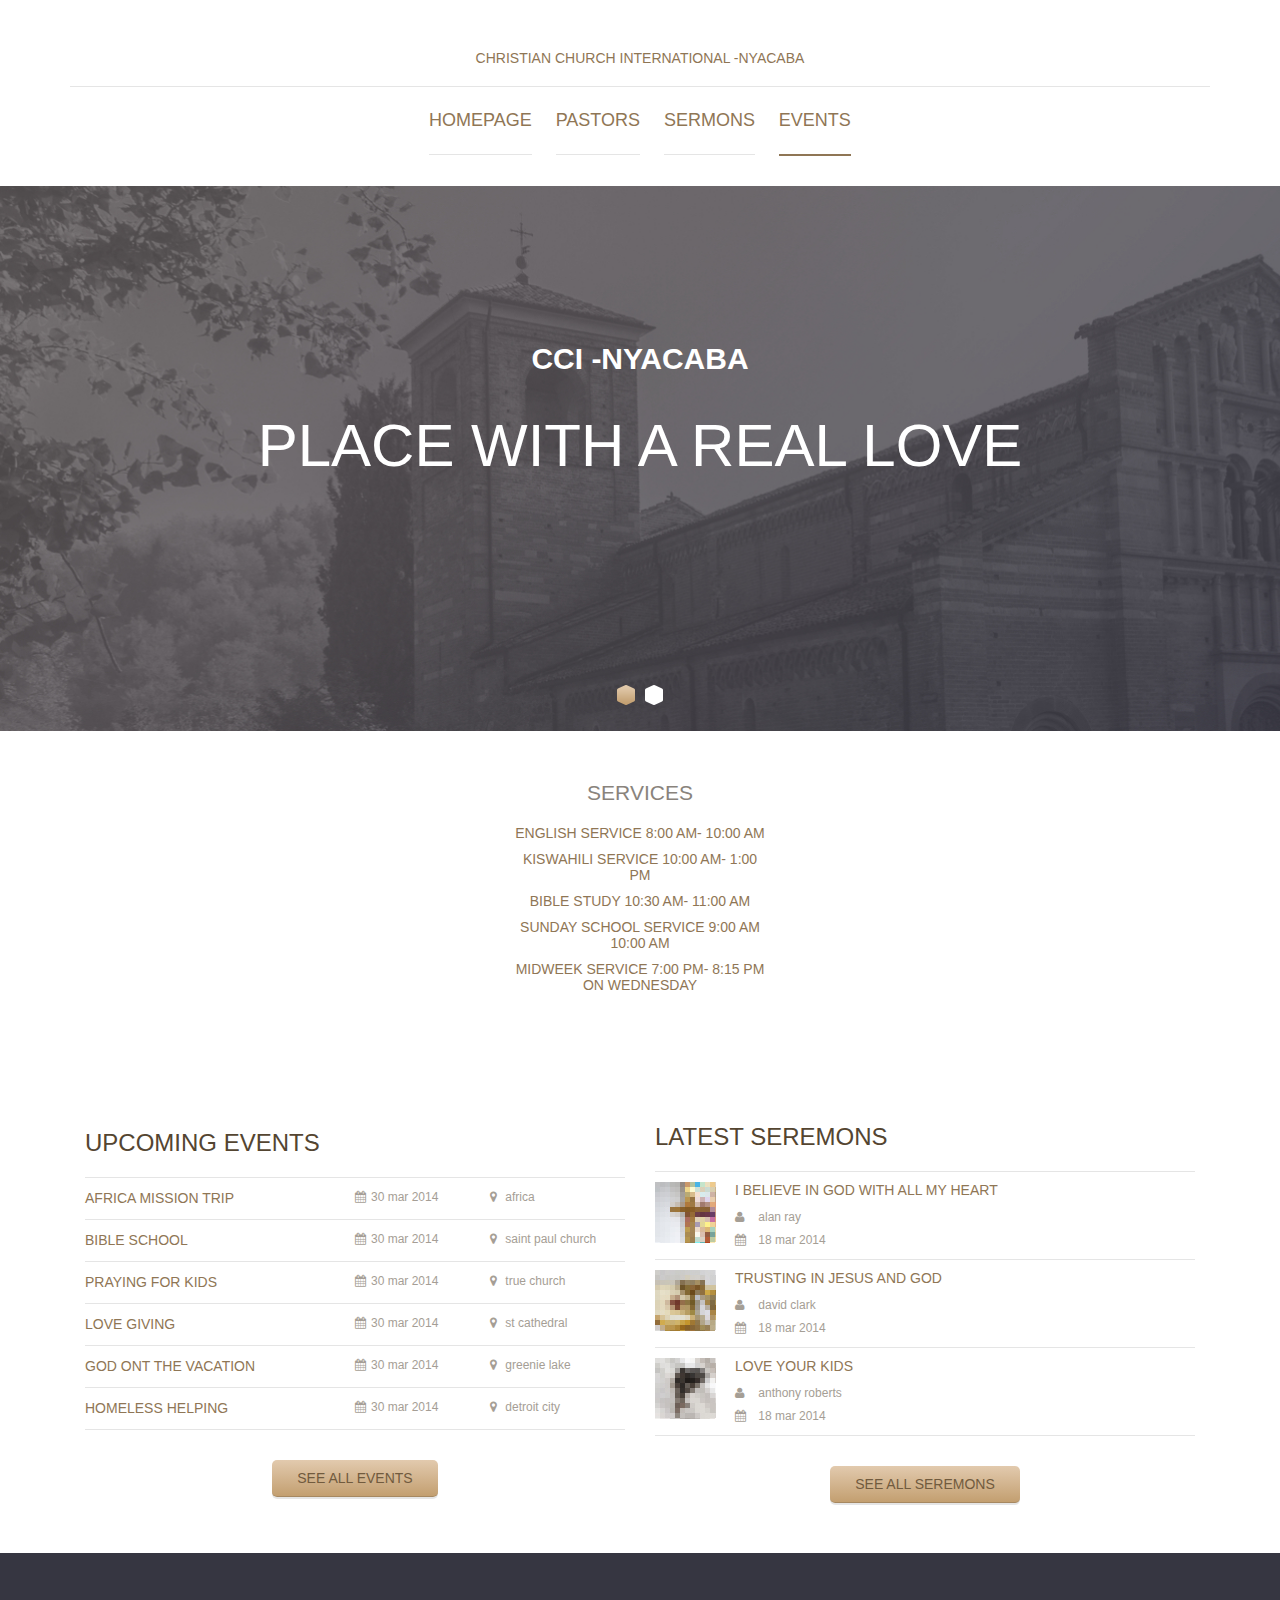
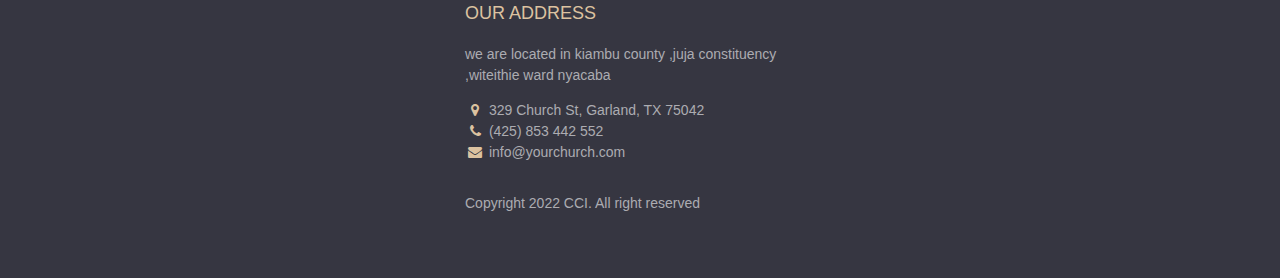
<file: index.html>
<!DOCTYPE html>
<html lang="en">
	<head>
		<meta charset="UTF-8">
		<meta http-equiv="X-UA-Compatible" content="IE=edge">
		<meta name="viewport" content="width=device-width, initial-scale=1.0,maximum-scale=1">
		
		<title>CHRISTIAN CHURCH INTERNATIONAL</title>

		<!-- Loading third party fonts -->
		<link href="fonts/novecento-font/novecento-font.css" rel="stylesheet" type="text/css">
		<link href="fonts/font-awesome.min.css" rel="stylesheet" type="text/css">

		<!-- Loading main css file -->
		<link rel="stylesheet" href="style.css">
		
		<!--[if lt IE 9]>
		<script src="js/ie-support/html5.js"></script>
		<script src="js/ie-support/respond.js"></script>
		<![endif]-->

	</head>


	<body>
		<div class="site-content">
			<header class="site-header">
				<div class="container">
					<a href="#" class="branding">
						
						<h1 class="site-title">CHRISTIAN CHURCH INTERNATIONAL -NYACABA</h1>
					</a>

					<div class="main-navigation">
						<button class="menu-toggle"><i class="fa fa-bars"></i> Menu</button>
						<ul class="menu">
							<li class="menu-item"><a href="index.html">Homepage </a></li>
							<li class="menu-item"><a href="#">Pastors</a></li>
							<li class="menu-item"><a href="seremons.html">Sermons </a></li>
							<li class="menu-item current-menu-item"><a href="events.html">Events </a></li>
							
							
						</ul>
					</div>

					<div class="mobile-navigation"></div>
				</div>
			</header> <!-- .site-header -->

			<div class="hero">
				<div class="slides">
					<li data-bg-image="images/slide-1.jpg">
						<div class="container">
							<div class="slide-content">
								<small class="slide-subtitle">CCI -NYACABA</small>
								<h2 class="slide-title">Place with a real love</h2>

								
							</div>
						</div>
					</li>

					<li data-bg-image="images/slide-1.jpg">
						<div class="container">
							<div class="slide-content">
								<small class="slide-subtitle">CCI -NYACABA</small>
								<h2 class="slide-title">Place with a real love</h2>

							</div>
						</div>
					</li>
				</div>
			</div>

			<main class="main-content">
				<div class="fullwidth-block">
					<div class="container">
						

						<div class="row">
							<div class="col-md-3 col-sm-6">
								<div class="news">
									<H2>Services</H2>
									<h3 class="news-title"><a href="#">English service 8:00 am- 10:00 am</a></h3>
									<h3 class="news-title"><a href="#">Kiswahili service 10:00 am- 1:00 pm</a></h3>
									<h3 class="news-title"><a href="#">Bible study 10:30 am- 11:00 am</a></h3>
									<h3 class="news-title"><a href="#">Sunday school service 9:00 am 10:00 am</a></h3>
									<h3 class="news-title"><a href="#">Midweek service 7:00 pm- 8:15 pm on wednesday</a></h3>
								</div>
							</div>
							
							
							
						</div> <!-- .row -->
					</div> <!-- .container -->
				</div> <!-- section -->

				<div class="fullwidth-block">
					<div class="container">
						<div class="row">
							<div class="col-md-6">
								<h2 class="section-title">Upcoming events</h2>
								<ul class="event-list">
									<li>
										<a href="#">
											<h3 class="event-title">africa mission trip</h3>
											<span class="event-meta">
												<span><i class="fa fa-calendar"></i>30 mar 2014</span>
												<span><i class="fa fa-map-marker"></i> Africa</span>

											</span>
										</a>
									</li>
									<li>
										<a href="#">
											<h3 class="event-title">Bible school</h3>
											<span class="event-meta">
												<span><i class="fa fa-calendar"></i>30 mar 2014</span>
												<span><i class="fa fa-map-marker"></i> Saint paul church</span>

											</span>
										</a>
									</li>
									<li>
										<a href="#">
											<h3 class="event-title">praying for kids</h3>
											<span class="event-meta">
												<span><i class="fa fa-calendar"></i>30 mar 2014</span>
												<span><i class="fa fa-map-marker"></i> true church</span>

											</span>
										</a>
									</li>
									<li>
										<a href="#">
											<h3 class="event-title">love giving</h3>
											<span class="event-meta">
												<span><i class="fa fa-calendar"></i>30 mar 2014</span>
												<span><i class="fa fa-map-marker"></i> St cathedral</span>

											</span>
										</a>
									</li>
									<li>
										<a href="#">
											<h3 class="event-title">god ont the vacation</h3>
											<span class="event-meta">
												<span><i class="fa fa-calendar"></i>30 mar 2014</span>
												<span><i class="fa fa-map-marker"></i> greenie lake</span>

											</span>
										</a>
									</li>
									<li>
										<a href="#">
											<h3 class="event-title">homeless helping</h3>
											<span class="event-meta">
												<span><i class="fa fa-calendar"></i>30 mar 2014</span>
												<span><i class="fa fa-map-marker"></i> Detroit city</span>

											</span>
										</a>
									</li>
								</ul>

								<div class="text-center">
									<a href="#" class="button">See all events</a>
								</div>
							</div>
							<div class="col-md-6">
								<h2 class="section-title">Latest seremons</h2>
								<ul class="seremon-list">
									<li>
										<img src="images/small-thumb-1.jpg" alt="">
										<div class="seremon-detail">
											<h3 class="seremon-title"><a href="#">I believe in god with all my heart</a></h3>
											<div class="seremon-meta">
												<div class="pastor"><i class="fa fa-user"></i> Alan Ray</div>
												<div class="date"><i class="fa fa-calendar"></i> 18 mar 2014</div>
											</div>
										</div>
									</li>
									<li>
										<img src="images/small-thumb-2.jpg" alt="">
										<div class="seremon-detail">
											<h3 class="seremon-title"><a href="#">Trusting in jesus and god</a></h3>
											<div class="seremon-meta">
												<div class="pastor"><i class="fa fa-user"></i> David Clark</div>
												<div class="date"><i class="fa fa-calendar"></i> 18 mar 2014</div>
											</div>
										</div>
									</li>
									<li>
										<img src="images/small-thumb-3.jpg" alt="">
										<div class="seremon-detail">
											<h3 class="seremon-title"><a href="#">Love your kids</a></h3>
											<div class="seremon-meta">
												<div class="pastor"><i class="fa fa-user"></i> anthony roberts</div>
												<div class="date"><i class="fa fa-calendar"></i> 18 mar 2014</div>
											</div>
										</div>
									</li>
								</ul>

								<div class="text-center">
									<a href="#" class="button">See all seremons</a>
								</div>
							</div>
						</div> <!-- .row -->
					</div> <!-- .container -->
				</div> <!-- section -->
			</main> <!-- .main-content -->

			<footer class="site-footer">
				<div class="container">
					<div class="row">
						<div class="col-md-4">
							<div class="widget">
								<h3 class="widget-title">Our address</h3>
								<p>we are located in kiambu county ,juja constituency ,witeithie ward nyacaba </p>
								<ul class="address">
									<li><i class="fa fa-map-marker"></i> 329 Church St, Garland, TX 75042</li>
									<li><i class="fa fa-phone"></i> (425) 853 442 552</li>
									<li><i class="fa fa-envelope"></i> info@yourchurch.com</li>
								</ul>
								
							</div>
							<p class="colophon">Copyright 2022  CCI. All right reserved</p>
						</div>
						
						

					
				</div><!-- .container -->
				
			</footer> <!-- .site-footer -->
		</div>
		

		<script src="js/jquery-1.11.1.min.js"></script>
		<script src="js/plugins.js"></script>
		<script src="js/app.js"></script>
		
	</body>

</html>
</file>
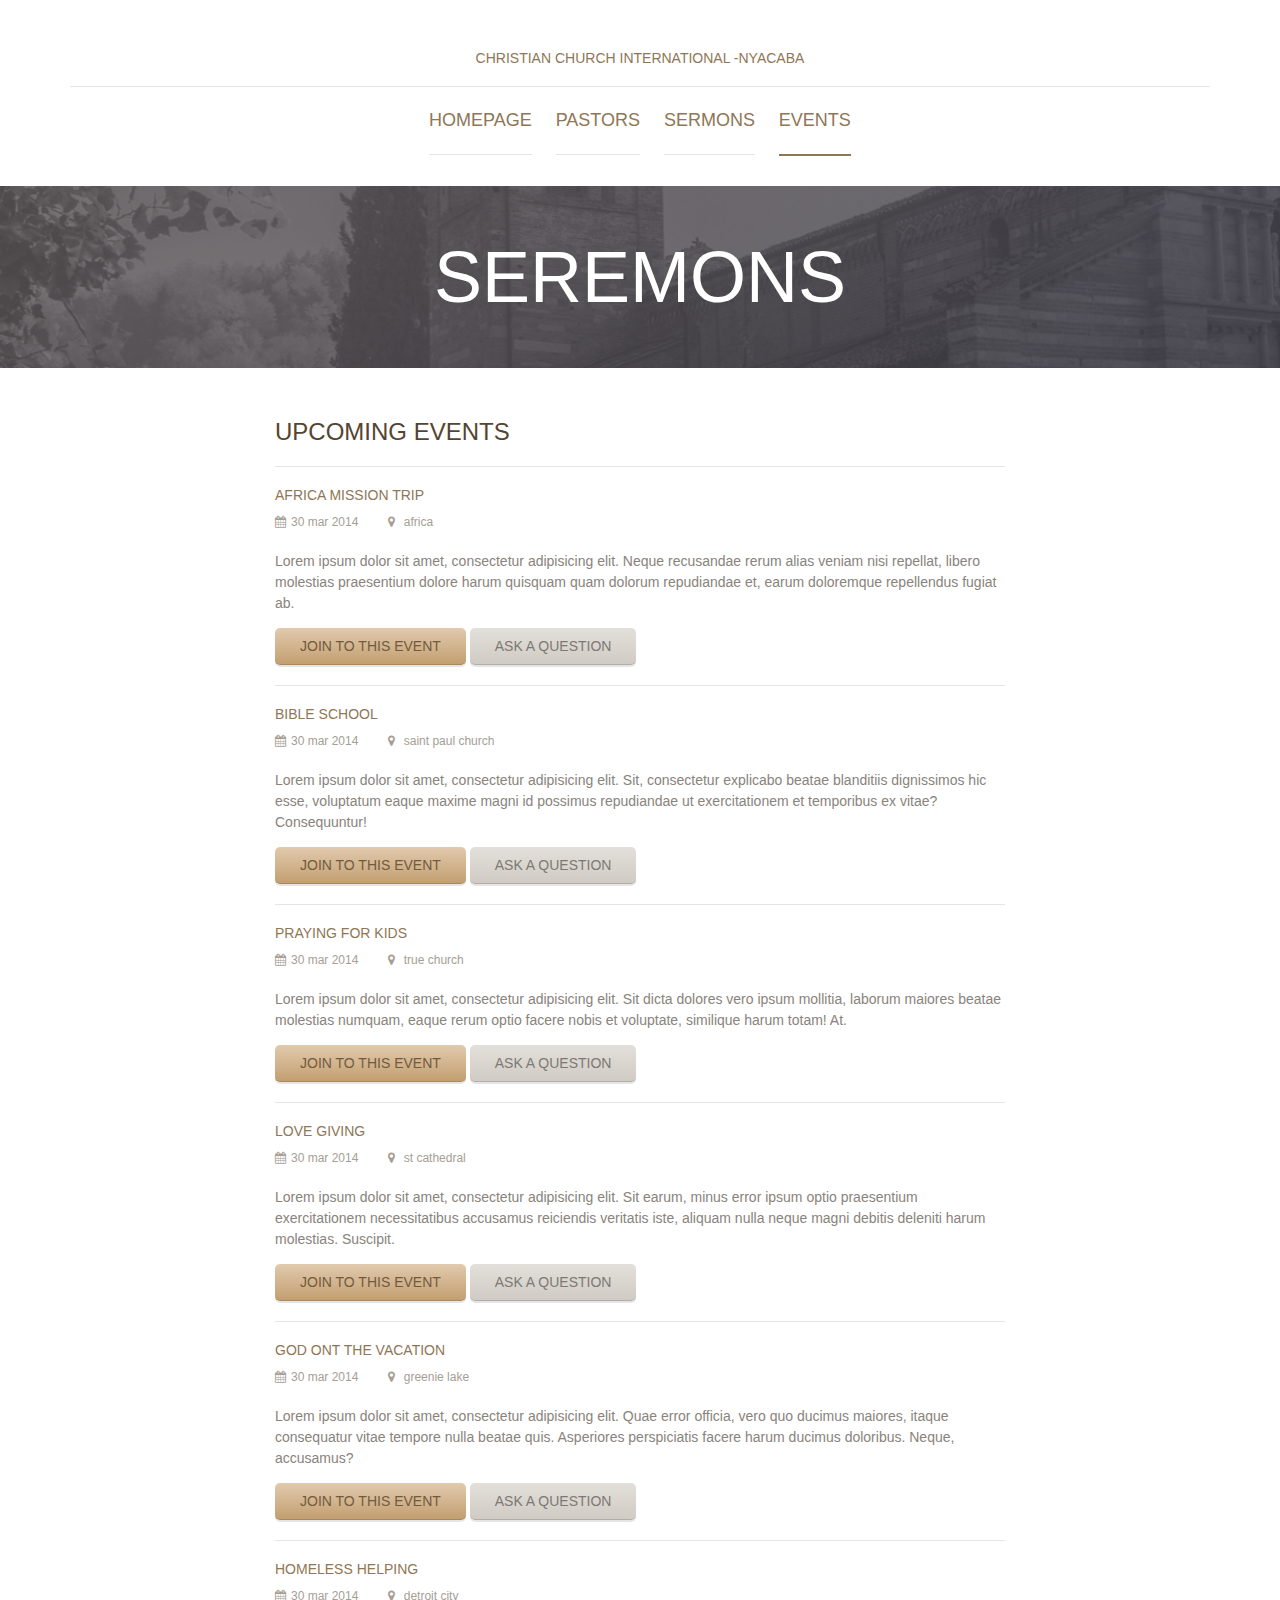
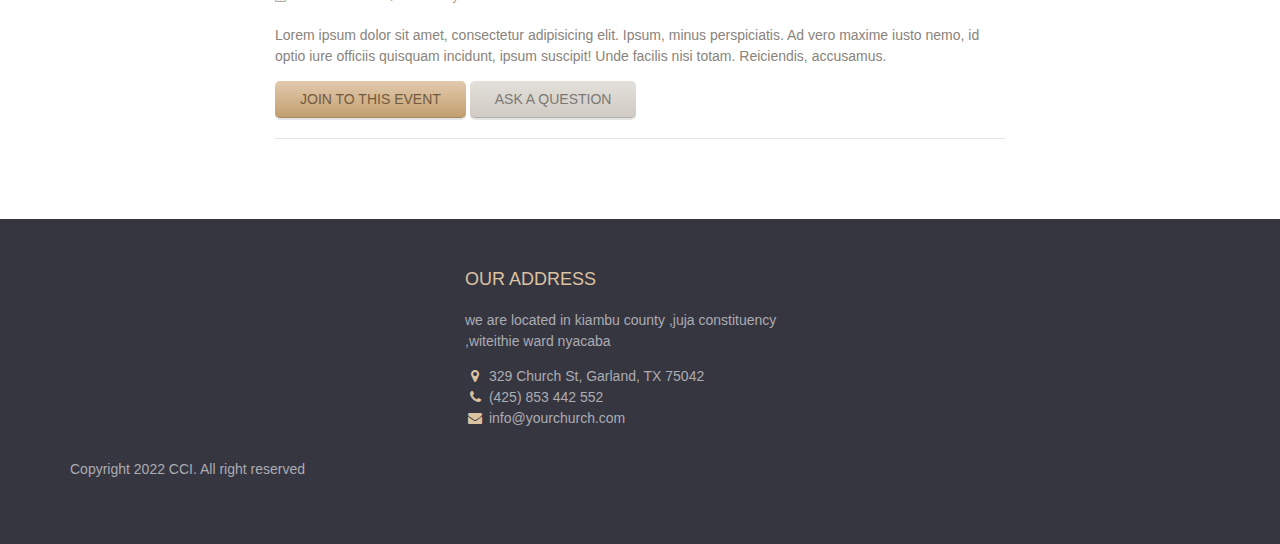
<file: events.html>
<!DOCTYPE html>
<html lang="en">
	<head>
		<meta charset="UTF-8">
		<meta http-equiv="X-UA-Compatible" content="IE=edge">
		<meta name="viewport" content="width=device-width, initial-scale=1.0,maximum-scale=1">
		
		<title>CHRISTIAN CHURCH INTERNATIONAL</title>

		<!-- Loading third party fonts -->
		<link href="fonts/novecento-font/novecento-font.css" rel="stylesheet" type="text/css">
		<link href="fonts/font-awesome.min.css" rel="stylesheet" type="text/css">

		<!-- Loading main css file -->
		<link rel="stylesheet" href="style.css">
		
		<!--[if lt IE 9]>
		<script src="js/ie-support/html5.js"></script>
		<script src="js/ie-support/respond.js"></script>
		<![endif]-->

	</head>


	<body>
		<div class="site-content">
			<header class="site-header">
				<div class="container">
					<a href="#" class="branding">
						
						<h1 class="site-title">CHRISTIAN CHURCH INTERNATIONAL -NYACABA</h1>
					</a>

					<div class="main-navigation">
						<button class="menu-toggle"><i class="fa fa-bars"></i> Menu</button>
						<ul class="menu">
							<li class="menu-item"><a href="index.html">Homepage </a></li>
							<li class="menu-item"><a href="#">Pastors</a></li>
							<li class="menu-item"><a href="seremons.html">Sermons </a></li>
							<li class="menu-item current-menu-item"><a href="events.html">Events </a></li>
							
							
						</ul>
					</div>

					<div class="mobile-navigation"></div>
				</div>
			</header> <!-- .site-header -->

			<div class="page-head" data-bg-image="images/page-head-1.jpg">
				<div class="container">
					<h2 class="page-title">Seremons</h2>
				</div>
			</div>

			<main class="main-content">
				<div class="fullwidth-block">
					<div class="container">
						<div class="row">
							<div class="content col-md-8">
								<h2 class="section-title">Upcoming Events</h2>
								<ul class="event-list large">
									<li>
										<h3 class="event-title"><a href="#">africa mission trip</a></h3>
										<span class="event-meta">
											<span><i class="fa fa-calendar"></i>30 mar 2014</span>
											<span><i class="fa fa-map-marker"></i> Africa</span>
										</span>
										<p>Lorem ipsum dolor sit amet, consectetur adipisicing elit. Neque recusandae rerum alias veniam nisi repellat, libero molestias praesentium dolore harum quisquam quam dolorum repudiandae et, earum doloremque repellendus fugiat ab.</p>
										<a href="#" class="button">Join to this event</a>
										<a href="#" class="button secondary">Ask a question</a>
									</li>
									<li>
										<h3 class="event-title"><a href="#">Bible school</a></h3>
										<span class="event-meta">
											<span><i class="fa fa-calendar"></i>30 mar 2014</span>
											<span><i class="fa fa-map-marker"></i> Saint paul church</span>
										</span>
										<p>Lorem ipsum dolor sit amet, consectetur adipisicing elit. Sit, consectetur explicabo beatae blanditiis dignissimos hic esse, voluptatum eaque maxime magni id possimus repudiandae ut exercitationem et temporibus ex vitae? Consequuntur!</p>
										<a href="#" class="button">Join to this event</a>
										<a href="#" class="button secondary">Ask a question</a>
									</li>
									<li>
										<h3 class="event-title"><a href="#">praying for kids</a></h3>
										<span class="event-meta">
											<span><i class="fa fa-calendar"></i>30 mar 2014</span>
											<span><i class="fa fa-map-marker"></i> true church</span>
										</span>
										<p>Lorem ipsum dolor sit amet, consectetur adipisicing elit. Sit dicta dolores vero ipsum mollitia, laborum maiores beatae molestias numquam, eaque rerum optio facere nobis et voluptate, similique harum totam! At.</p>
										<a href="#" class="button">Join to this event</a>
										<a href="#" class="button secondary">Ask a question</a>
									</li>
									<li>
										<h3 class="event-title"><a href="#">love giving</a></h3>
										<span class="event-meta">
											<span><i class="fa fa-calendar"></i>30 mar 2014</span>
											<span><i class="fa fa-map-marker"></i> St cathedral</span>
										</span>
										<p>Lorem ipsum dolor sit amet, consectetur adipisicing elit. Sit earum, minus error ipsum optio praesentium exercitationem necessitatibus accusamus reiciendis veritatis iste, aliquam nulla neque magni debitis deleniti harum molestias. Suscipit.</p>
										<a href="#" class="button">Join to this event</a>
										<a href="#" class="button secondary">Ask a question</a>
									</li>
									<li>
										<h3 class="event-title"><a href="#">god ont the vacation</a></h3>
										<span class="event-meta">
											<span><i class="fa fa-calendar"></i>30 mar 2014</span>
											<span><i class="fa fa-map-marker"></i> greenie lake</span>
										</span>
										<p>Lorem ipsum dolor sit amet, consectetur adipisicing elit. Quae error officia, vero quo ducimus maiores, itaque consequatur vitae tempore nulla beatae quis. Asperiores perspiciatis facere harum ducimus doloribus. Neque, accusamus?</p>
										<a href="#" class="button">Join to this event</a>
										<a href="#" class="button secondary">Ask a question</a>
									</li>
									<li>
										<h3 class="event-title"><a href="#">homeless helping</a></h3>
										<span class="event-meta">
											<span><i class="fa fa-calendar"></i>30 mar 2014</span>
											<span><i class="fa fa-map-marker"></i> Detroit city</span>
										</span>
										<p>Lorem ipsum dolor sit amet, consectetur adipisicing elit. Ipsum, minus perspiciatis. Ad vero maxime iusto nemo, id optio iure officiis quisquam incidunt, ipsum suscipit! Unde facilis nisi totam. Reiciendis, accusamus.</p>
										<a href="#" class="button">Join to this event</a>
										<a href="#" class="button secondary">Ask a question</a>
									</li>
								</ul>
							</div>
							
							</div>
						</div>
					</div>
				</div>
			</main> <!-- .main-content -->

			<footer class="site-footer">
				<div class="container">
					<div class="row">
						<div class="col-md-4">
							<div class="widget">
								<h3 class="widget-title">Our address</h3>
								<p>we are located in kiambu county ,juja constituency ,witeithie ward nyacaba </p>
								<ul class="address">
									<li><i class="fa fa-map-marker"></i> 329 Church St, Garland, TX 75042</li>
									<li><i class="fa fa-phone"></i> (425) 853 442 552</li>
									<li><i class="fa fa-envelope"></i> info@yourchurch.com</li>
								</ul>
							</div>
						</div>
						

					
				</div><!-- .container -->
				<p class="colophon">Copyright 2022  CCI. All right reserved</p>
			</footer> <!-- .site-footer -->
		</div>
		

		<script src="js/jquery-1.11.1.min.js"></script>
		<script src="js/plugins.js"></script>
		<script src="js/app.js"></script>
		
	</body>

</html>
</file>
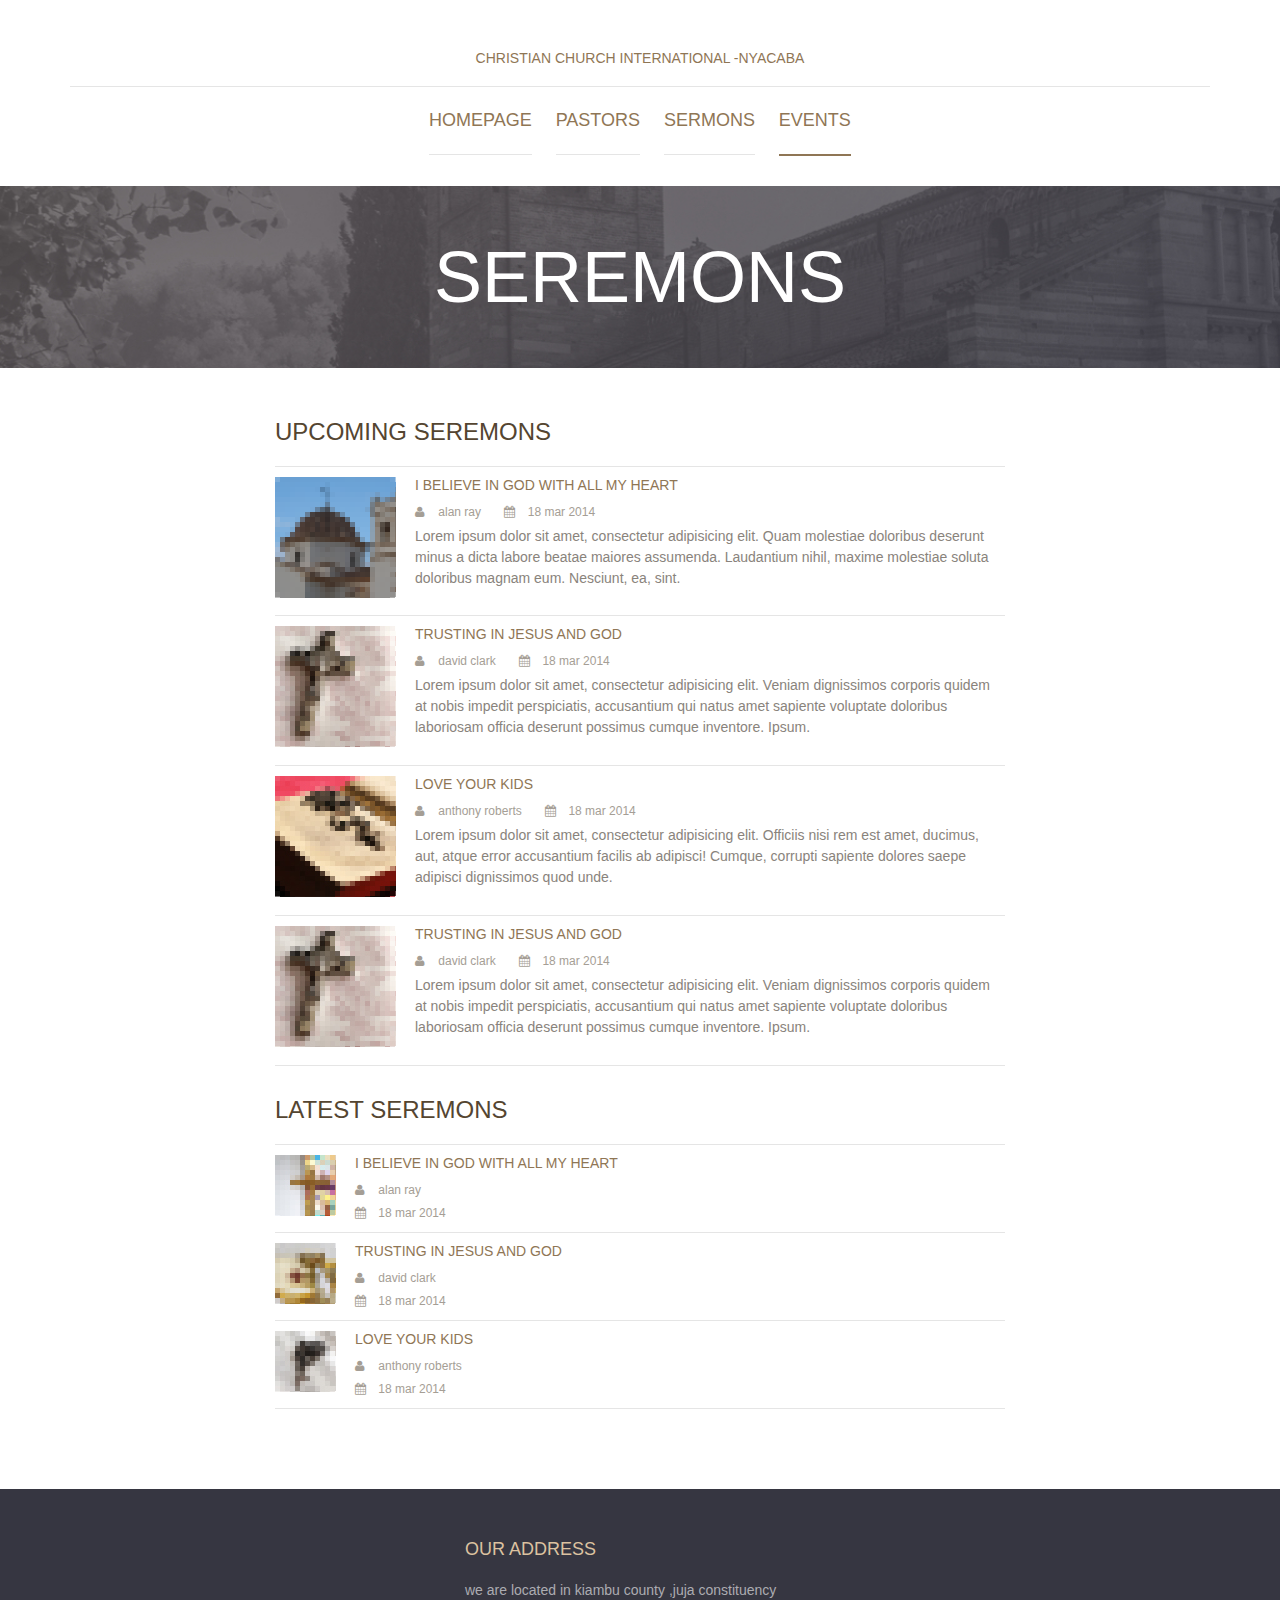
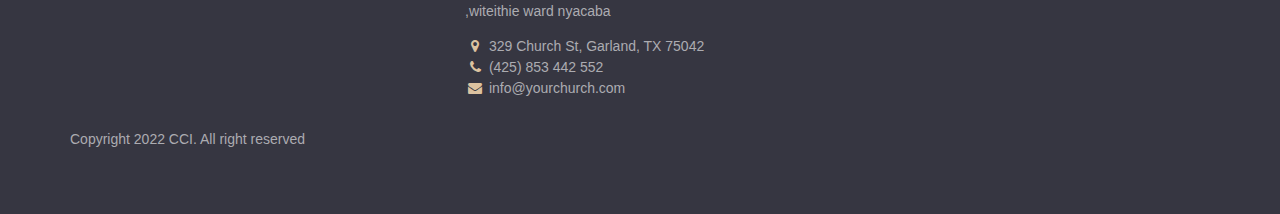
<file: seremons.html>
<!DOCTYPE html>
<html lang="en">
	<head>
		<meta charset="UTF-8">
		<meta http-equiv="X-UA-Compatible" content="IE=edge">
		<meta name="viewport" content="width=device-width, initial-scale=1.0,maximum-scale=1">
		
		<title>CHRISTIAN CHURCH INTERNATIONAL</title>

		<!-- Loading third party fonts -->
		<link href="fonts/novecento-font/novecento-font.css" rel="stylesheet" type="text/css">
		<link href="fonts/font-awesome.min.css" rel="stylesheet" type="text/css">

		<!-- Loading main css file -->
		<link rel="stylesheet" href="style.css">
		
		<!--[if lt IE 9]>
		<script src="js/ie-support/html5.js"></script>
		<script src="js/ie-support/respond.js"></script>
		<![endif]-->

	</head>


	<body>
		<div class="site-content">
			<header class="site-header">
				<div class="container">
					<a href="#" class="branding">
						
						<h1 class="site-title">CHRISTIAN CHURCH INTERNATIONAL -NYACABA</h1>
					</a>

					<div class="main-navigation">
						<button class="menu-toggle"><i class="fa fa-bars"></i> Menu</button>
						<ul class="menu">
							<li class="menu-item"><a href="index.html">Homepage </a></li>
							<li class="menu-item"><a href="#">Pastors</a></li>
							<li class="menu-item"><a href="seremons.html">Sermons </a></li>
							<li class="menu-item current-menu-item"><a href="events.html">Events </a></li>
							
							
						</ul>
					</div>

					<div class="mobile-navigation"></div>
				</div>
			</header> <!-- .site-header -->

			<div class="page-head" data-bg-image="images/page-head-1.jpg">
				<div class="container">
					<h2 class="page-title">Seremons</h2>
				</div>
			</div>

			<main class="main-content">
				<div class="fullwidth-block">
					<div class="container">
						<div class="row">
							<div class="content col-md-8">
								<h2 class="section-title">Upcoming seremons</h2>
								<ul class="seremon-list large">
									<li>
										<img src="images/thumb-1-120.png" alt="">
										<div class="seremon-detail">
											<h3 class="seremon-title"><a href="#">I believe in god with all my heart</a></h3>
											<div class="seremon-meta">
												<div class="pastor"><i class="fa fa-user"></i> Alan Ray</div>
												<div class="date"><i class="fa fa-calendar"></i> 18 mar 2014</div>
											</div>
											<p>Lorem ipsum dolor sit amet, consectetur adipisicing elit. Quam molestiae doloribus deserunt minus a dicta labore beatae maiores assumenda. Laudantium nihil, maxime molestiae soluta doloribus magnam eum. Nesciunt, ea, sint.</p>
										</div>
									</li>
									<li>
										<img src="images/thumb-2-120.jpg" alt="">
										<div class="seremon-detail">
											<h3 class="seremon-title"><a href="#">Trusting in jesus and god</a></h3>
											<div class="seremon-meta">
												<div class="pastor"><i class="fa fa-user"></i> David Clark</div>
												<div class="date"><i class="fa fa-calendar"></i> 18 mar 2014</div>
											</div>
											<p>Lorem ipsum dolor sit amet, consectetur adipisicing elit. Veniam dignissimos corporis quidem at nobis impedit perspiciatis, accusantium qui natus amet sapiente voluptate doloribus laboriosam officia deserunt possimus cumque inventore. Ipsum.</p>
										</div>
									</li>
									<li>
										<img src="images/thumb-3-120.jpg" alt="">
										<div class="seremon-detail">
											<h3 class="seremon-title"><a href="#">Love your kids</a></h3>
											<div class="seremon-meta">
												<div class="pastor"><i class="fa fa-user"></i> anthony roberts</div>
												<div class="date"><i class="fa fa-calendar"></i> 18 mar 2014</div>
											</div>
											<p>Lorem ipsum dolor sit amet, consectetur adipisicing elit. Officiis nisi rem est amet, ducimus, aut, atque error accusantium facilis ab adipisci! Cumque, corrupti sapiente dolores saepe adipisci dignissimos quod unde.</p>
										</div>
									</li>
									<li>
										<img src="images/thumb-2-120.jpg" alt="">
										<div class="seremon-detail">
											<h3 class="seremon-title"><a href="#">Trusting in jesus and god</a></h3>
											<div class="seremon-meta">
												<div class="pastor"><i class="fa fa-user"></i> David Clark</div>
												<div class="date"><i class="fa fa-calendar"></i> 18 mar 2014</div>
											</div>
											<p>Lorem ipsum dolor sit amet, consectetur adipisicing elit. Veniam dignissimos corporis quidem at nobis impedit perspiciatis, accusantium qui natus amet sapiente voluptate doloribus laboriosam officia deserunt possimus cumque inventore. Ipsum.</p>
										</div>
									</li>
								</ul>

								<h2 class="section-title">Latest seremons</h2>
								<ul class="seremon-list">
									<li>
										<img src="images/small-thumb-1.jpg" alt="">
										<div class="seremon-detail">
											<h3 class="seremon-title"><a href="#">I believe in god with all my heart</a></h3>
											<div class="seremon-meta">
												<div class="pastor"><i class="fa fa-user"></i> Alan Ray</div>
												<div class="date"><i class="fa fa-calendar"></i> 18 mar 2014</div>
											</div>
										</div>
									</li>
									<li>
										<img src="images/small-thumb-2.jpg" alt="">
										<div class="seremon-detail">
											<h3 class="seremon-title"><a href="#">Trusting in jesus and god</a></h3>
											<div class="seremon-meta">
												<div class="pastor"><i class="fa fa-user"></i> David Clark</div>
												<div class="date"><i class="fa fa-calendar"></i> 18 mar 2014</div>
											</div>
										</div>
									</li>
									<li>
										<img src="images/small-thumb-3.jpg" alt="">
										<div class="seremon-detail">
											<h3 class="seremon-title"><a href="#">Love your kids</a></h3>
											<div class="seremon-meta">
												<div class="pastor"><i class="fa fa-user"></i> anthony roberts</div>
												<div class="date"><i class="fa fa-calendar"></i> 18 mar 2014</div>
											</div>
										</div>
									</li>
								</ul>
							</div>
							
							</div>
						</div>
					</div>
				</div>
			</main> <!-- .main-content -->

			<footer class="site-footer">
				<div class="container">
					<div class="row">
						<div class="col-md-4">
							<div class="widget">
								<h3 class="widget-title">Our address</h3>
								<p>we are located in kiambu county ,juja constituency ,witeithie ward nyacaba </p>
								<ul class="address">
									<li><i class="fa fa-map-marker"></i> 329 Church St, Garland, TX 75042</li>
									<li><i class="fa fa-phone"></i> (425) 853 442 552</li>
									<li><i class="fa fa-envelope"></i> info@yourchurch.com</li>
								</ul>
							</div>
						</div>
						

					
				</div><!-- .container -->
				<p class="colophon">Copyright 2022  CCI. All right reserved</p>
			</footer> <!-- .site-footer -->

		</div>
		

		<script src="js/jquery-1.11.1.min.js"></script>
		<script src="js/plugins.js"></script>
		<script src="js/app.js"></script>
		
	</body>

</html>
</file>
<file: fonts/novecento-font/novecento-font.css>
/*
 * Web Fonts from fontspring.com
 *
 * All OpenType features and all extended glyphs have been removed.
 * Fully installable fonts can be purchased at http://www.fontspring.com
 *
 * The fonts included in this stylesheet are subject to the End User License you purchased
 * from Fontspring. The fonts are protected under domestic and international trademark and 
 * copyright law. You are prohibited from modifying, reverse engineering, duplicating, or
 * distributing this font software.
 *
 * (c) 2010-2014 Fontspring
 *
 *
 *
 *
 * The fonts included are copyrighted by the vendor listed below.
 *
 * Vendor:      Synthview Type Design
 * License URL: http://www.fontspring.com/licenses/synthview/webfont
 *
 *
 */

@font-face {
    font-family: 'Novecento Sans';
    src: url('Novecentosanswide-Bold-webfont.eot');
    src: url('Novecentosanswide-Bold-webfont.eot?#iefix') format('embedded-opentype'),
         url('Novecentosanswide-Bold-webfont.woff2') format('woff2'),
         url('Novecentosanswide-Bold-webfont.woff') format('woff'),
         url('Novecentosanswide-Bold-webfont.ttf') format('truetype'),
         url('Novecentosanswide-Bold-webfont.svg#novecento_sans_wide_bookbold') format('svg');
    font-weight: 700;
    font-style: normal;

}

@font-face {
    font-family: 'Novecento Sans';
    src: url('Novecentosanswide-Book-webfont.eot');
    src: url('Novecentosanswide-Book-webfont.eot?#iefix') format('embedded-opentype'),
         url('Novecentosanswide-Book-webfont.woff2') format('woff2'),
         url('Novecentosanswide-Book-webfont.woff') format('woff'),
         url('Novecentosanswide-Book-webfont.ttf') format('truetype'),
         url('Novecentosanswide-Book-webfont.svg#novecento_sans_widebook') format('svg');
    font-weight: 300;
    font-style: normal;

}

@font-face {
    font-family: 'Novecento Sans';
    src: url('Novecentosanswide-DemiBold-webfont.eot');
    src: url('Novecentosanswide-DemiBold-webfont.eot?#iefix') format('embedded-opentype'),
         url('Novecentosanswide-DemiBold-webfont.woff2') format('woff2'),
         url('Novecentosanswide-DemiBold-webfont.woff') format('woff'),
         url('Novecentosanswide-DemiBold-webfont.ttf') format('truetype'),
         url('Novecentosanswide-DemiBold-webfont.svg#novecento_sans_widedemibold') format('svg');
    font-weight: 600;
    font-style: normal;

}

@font-face {
    font-family: 'Novecento Sans';
    src: url('Novecentosanswide-Light-webfont.eot');
    src: url('Novecentosanswide-Light-webfont.eot?#iefix') format('embedded-opentype'),
         url('Novecentosanswide-Light-webfont.woff2') format('woff2'),
         url('Novecentosanswide-Light-webfont.woff') format('woff'),
         url('Novecentosanswide-Light-webfont.ttf') format('truetype'),
         url('Novecentosanswide-Light-webfont.svg#novecento_sans_widelight') format('svg');
    font-weight: 200;
    font-style: normal;

}

@font-face {
    font-family: 'Novecento Sans';
    src: url('Novecentosanswide-Medium-webfont.eot');
    src: url('Novecentosanswide-Medium-webfont.eot?#iefix') format('embedded-opentype'),
         url('Novecentosanswide-Medium-webfont.woff2') format('woff2'),
         url('Novecentosanswide-Medium-webfont.woff') format('woff'),
         url('Novecentosanswide-Medium-webfont.ttf') format('truetype'),
         url('Novecentosanswide-Medium-webfont.svg#novecento_sans_widemedium') format('svg');
    font-weight: 500;
    font-style: normal;

}

@font-face {
    font-family: 'Novecento Sans';
    src: url('Novecentosanswide-Normal-webfont.eot');
    src: url('Novecentosanswide-Normal-webfont.eot?#iefix') format('embedded-opentype'),
         url('Novecentosanswide-Normal-webfont.woff2') format('woff2'),
         url('Novecentosanswide-Normal-webfont.woff') format('woff'),
         url('Novecentosanswide-Normal-webfont.ttf') format('truetype'),
         url('Novecentosanswide-Normal-webfont.svg#novecento_sans_widenormal') format('svg');
    font-weight: 400;
    font-style: normal;

}
</file>
<file: style.css>
/*!
 * Project_Name: Compass Starter
 * Author: Ariona, Rian
 * Email: yans_fied[at]yahoo.com
 * Url: http://www.ariona.net
 */
/*=========================================== 
 * Importing CSS Libraries
 *===========================================*/
article,
aside,
details,
figcaption,
figure,
footer,
header,
hgroup,
nav,
section,
summary {
  display: block; }

audio,
canvas,
video {
  display: inline-block; }

audio:not([controls]) {
  display: none;
  height: 0; }

[hidden], template {
  display: none; }

html {
  background: #fff;
  color: #000;
  -webkit-text-size-adjust: 100%;
  -ms-text-size-adjust: 100%; }

html,
button,
input,
select,
textarea {
  font-family: sans-serif; }

body {
  margin: 0; }

a {
  background: transparent; }
  a:focus {
    outline: thin dotted; }
  a:hover, a:active {
    outline: 0; }

h1 {
  font-size: 2em;
  margin: 0.67em 0; }

h2 {
  font-size: 1.5em;
  margin: 0.83em 0; }

h3 {
  font-size: 1.17em;
  margin: 1em 0; }

h4 {
  font-size: 1em;
  margin: 1.33em 0; }

h5 {
  font-size: 0.83em;
  margin: 1.67em 0; }

h6 {
  font-size: 0.75em;
  margin: 2.33em 0; }

abbr[title] {
  border-bottom: 1px dotted; }

b,
strong {
  font-weight: bold; }

dfn {
  font-style: italic; }

mark {
  background: #ff0;
  color: #000; }

code,
kbd,
pre,
samp {
  font-family: monospace, serif;
  font-size: 1em; }

pre {
  white-space: pre;
  white-space: pre-wrap;
  word-wrap: break-word; }

q {
  quotes: "\201C" "\201D" "\2018" "\2019"; }

q:before,
q:after {
  content: '';
  content: none; }

small {
  font-size: 80%; }

sub,
sup {
  font-size: 75%;
  line-height: 0;
  position: relative;
  vertical-align: baseline; }

sup {
  top: -0.5em; }

sub {
  bottom: -0.25em; }

img {
  border: 0; }

svg:not(:root) {
  overflow: hidden; }

figure {
  margin: 0; }

fieldset {
  border: 1px solid #c0c0c0;
  margin: 0 2px;
  padding: 0.35em 0.625em 0.75em; }

legend {
  border: 0;
  padding: 0;
  white-space: normal; }

button,
input,
select,
textarea {
  font-family: inherit;
  font-size: 100%;
  margin: 0;
  vertical-align: baseline; }

button,
input {
  line-height: normal; }

button,
select {
  text-transform: none; }

button,
html input[type="button"],
input[type="reset"],
input[type="submit"] {
  -webkit-appearance: button;
  cursor: pointer; }

button[disabled],
input[disabled] {
  cursor: default; }

input[type="checkbox"],
input[type="radio"] {
  box-sizing: border-box;
  padding: 0; }

input[type="search"] {
  -webkit-appearance: textfield;
  box-sizing: content-box; }

input[type="search"]::-webkit-search-cancel-button,
input[type="search"]::-webkit-search-decoration {
  -webkit-appearance: none; }

button::-moz-focus-inner, input::-moz-focus-inner {
  border: 0;
  padding: 0; }

textarea {
  overflow: auto;
  vertical-align: top; }

table {
  border-collapse: collapse;
  border-spacing: 0; }

*, *:before, *:after {
  box-sizing: border-box; }

/*
 * Global Styles
 */
html {
  font-size: 14px; }

body {
  color: #89837c;
  font-family: arial, sans-serif;
  font-weight: 300;
  line-height: 1.5; }

h1, h2, h3, h4, h5, h6 {
  margin: 0 0 20px;
  font-family: "Novecento Sans", "Raleway", "Noto Sans" "Open Sans", sans-serif;
  font-weight: 500;
  text-transform: uppercase;
  line-height: normal; }

hr {
  border: none;
  border-bottom: 1px solid #777; }

ul, ol {
  margin: 0;
  padding-left: 0; }

a {
  text-decoration: none;
  color: #8f7655; }

address {
  font-style: normal; }

p {
  margin-top: 0; }

form input, form textarea, form select {
  outline: none;
  padding: 10px;
  border-radius: 5px;
  border: none; }
form select {
  -webkit-appearance: none;
  -moz-appearance: none;
  appearance: none;
  border: none; }
form textarea {
  resize: vertical; }
form input[type="submit"], form button, form input[type="reset"] {
  border: none; }

/*
 * Reusable Components Style
 */
.button, form input[type="submit"], form button, form input[type="reset"] {
  display: inline-block;
  background: #e2caae;
  background: -webkit-linear-gradient(#e2caae, #c39f70);
  background: linear-gradient(#e2caae, #c39f70);
  border-bottom: 1px solid #a68861;
  box-shadow: 0 2px 0 rgba(0, 0, 0, 0.1);
  border-radius: 5px;
  padding: 10px 25px;
  border-radius: 5px;
  color: #715b3e;
  text-transform: uppercase;
  font-family: "Novecento Sans", "Raleway", "Noto Sans" "Open Sans", sans-serif;
  font-weight: 400;
  line-height: normal; }
  .button.secondary, form input.secondary[type="submit"], form button.secondary, form input.secondary[type="reset"] {
    background: #e3dfda;
    background: -webkit-linear-gradient(#e3dfda, #d0cbc4);
    background: linear-gradient(#e3dfda, #d0cbc4);
    border-bottom: 1px solid #b1aea8;
    color: #7c7975; }

.container {
  margin-right: auto;
  margin-left: auto;
  padding-left: 15px;
  padding-right: 15px;
  *zoom: 1; }
  .container:after {
    content: " ";
    clear: both;
    display: block;
    overflow: hidden;
    height: 0; }
  @media (min-width: 768px) {
    .container {
      width: 750px; } }
  @media (min-width: 992px) {
    .container {
      width: 970px; } }
  @media (min-width: 1200px) {
    .container {
      width: 1170px; } }

.container-fluid {
  margin-right: auto;
  margin-left: auto;
  padding-left: 15px;
  padding-right: 15px;
  *zoom: 1; }
  .container-fluid:after {
    content: " ";
    clear: both;
    display: block;
    overflow: hidden;
    height: 0; }

.row {
  margin-left: auto;
  margin-right: auto;
  display: flex;
  align-items: center;
  justify-content: center;
  *zoom: 1; }
  .row:after {
    content: " ";
    clear: both;
    display: block;
    overflow: hidden;
    height: 0; }

.col-xs-1, .col-sm-1, .col-md-1, .col-lg-1, .col-xs-2, .col-sm-2, .col-md-2, .col-lg-2, .col-xs-3, .col-sm-3, .col-md-3, .col-lg-3, .col-xs-4, .col-sm-4, .col-md-4, .col-lg-4, .col-xs-5, .col-sm-5, .col-md-5, .col-lg-5, .col-xs-6, .col-sm-6, .col-md-6, .col-lg-6, .col-xs-7, .col-sm-7, .col-md-7, .col-lg-7, .col-xs-8, .col-sm-8, .col-md-8, .col-lg-8, .col-xs-9, .col-sm-9, .col-md-9, .col-lg-9, .col-xs-10, .col-sm-10, .col-md-10, .col-lg-10, .col-xs-11, .col-sm-11, .col-md-11, .col-lg-11, .col-xs-12, .col-sm-12, .col-md-12, .col-lg-12 {
  position: relative;
  min-height: 1px;
  padding-left: 15px;
  padding-right: 15px; }

.col-xs-1, .col-xs-2, .col-xs-3, .col-xs-4, .col-xs-5, .col-xs-6, .col-xs-7, .col-xs-8, .col-xs-9, .col-xs-10, .col-xs-11, .col-xs-12 {
  float: left; }

.col-xs-1 {
  width: 8.3333333333%; }

.col-xs-2 {
  width: 16.6666666667%; }

.col-xs-3 {
  width: 25%; }

.col-xs-4 {
  width: 33.3333333333%; }

.col-xs-5 {
  width: 41.6666666667%; }

.col-xs-6 {
  width: 50%; }

.col-xs-7 {
  width: 58.3333333333%; }

.col-xs-8 {
  width: 66.6666666667%; }

.col-xs-9 {
  width: 75%; }

.col-xs-10 {
  width: 83.3333333333%; }

.col-xs-11 {
  width: 91.6666666667%; }

.col-xs-12 {
  width: 100%; }

.col-xs-pull-0 {
  right: auto; }

.col-xs-pull-1 {
  right: 8.3333333333%; }

.col-xs-pull-2 {
  right: 16.6666666667%; }

.col-xs-pull-3 {
  right: 25%; }

.col-xs-pull-4 {
  right: 33.3333333333%; }

.col-xs-pull-5 {
  right: 41.6666666667%; }

.col-xs-pull-6 {
  right: 50%; }

.col-xs-pull-7 {
  right: 58.3333333333%; }

.col-xs-pull-8 {
  right: 66.6666666667%; }

.col-xs-pull-9 {
  right: 75%; }

.col-xs-pull-10 {
  right: 83.3333333333%; }

.col-xs-pull-11 {
  right: 91.6666666667%; }

.col-xs-pull-12 {
  right: 100%; }

.col-xs-push-0 {
  left: auto; }

.col-xs-push-1 {
  left: 8.3333333333%; }

.col-xs-push-2 {
  left: 16.6666666667%; }

.col-xs-push-3 {
  left: 25%; }

.col-xs-push-4 {
  left: 33.3333333333%; }

.col-xs-push-5 {
  left: 41.6666666667%; }

.col-xs-push-6 {
  left: 50%; }

.col-xs-push-7 {
  left: 58.3333333333%; }

.col-xs-push-8 {
  left: 66.6666666667%; }

.col-xs-push-9 {
  left: 75%; }

.col-xs-push-10 {
  left: 83.3333333333%; }

.col-xs-push-11 {
  left: 91.6666666667%; }

.col-xs-push-12 {
  left: 100%; }

.col-xs-offset-0 {
  margin-left: 0%; }

.col-xs-offset-1 {
  margin-left: 8.3333333333%; }

.col-xs-offset-2 {
  margin-left: 16.6666666667%; }

.col-xs-offset-3 {
  margin-left: 25%; }

.col-xs-offset-4 {
  margin-left: 33.3333333333%; }

.col-xs-offset-5 {
  margin-left: 41.6666666667%; }

.col-xs-offset-6 {
  margin-left: 50%; }

.col-xs-offset-7 {
  margin-left: 58.3333333333%; }

.col-xs-offset-8 {
  margin-left: 66.6666666667%; }

.col-xs-offset-9 {
  margin-left: 75%; }

.col-xs-offset-10 {
  margin-left: 83.3333333333%; }

.col-xs-offset-11 {
  margin-left: 91.6666666667%; }

.col-xs-offset-12 {
  margin-left: 100%; }

@media (min-width: 768px) {
  .col-sm-1, .col-sm-2, .col-sm-3, .col-sm-4, .col-sm-5, .col-sm-6, .col-sm-7, .col-sm-8, .col-sm-9, .col-sm-10, .col-sm-11, .col-sm-12 {
    float: left; }

  .col-sm-1 {
    width: 8.3333333333%; }

  .col-sm-2 {
    width: 16.6666666667%; }

  .col-sm-3 {
    width: 25%; }

  .col-sm-4 {
    width: 33.3333333333%; }

  .col-sm-5 {
    width: 41.6666666667%; }

  .col-sm-6 {
    width: 50%; }

  .col-sm-7 {
    width: 58.3333333333%; }

  .col-sm-8 {
    width: 66.6666666667%; }

  .col-sm-9 {
    width: 75%; }

  .col-sm-10 {
    width: 83.3333333333%; }

  .col-sm-11 {
    width: 91.6666666667%; }

  .col-sm-12 {
    width: 100%; }

  .col-sm-pull-0 {
    right: auto; }

  .col-sm-pull-1 {
    right: 8.3333333333%; }

  .col-sm-pull-2 {
    right: 16.6666666667%; }

  .col-sm-pull-3 {
    right: 25%; }

  .col-sm-pull-4 {
    right: 33.3333333333%; }

  .col-sm-pull-5 {
    right: 41.6666666667%; }

  .col-sm-pull-6 {
    right: 50%; }

  .col-sm-pull-7 {
    right: 58.3333333333%; }

  .col-sm-pull-8 {
    right: 66.6666666667%; }

  .col-sm-pull-9 {
    right: 75%; }

  .col-sm-pull-10 {
    right: 83.3333333333%; }

  .col-sm-pull-11 {
    right: 91.6666666667%; }

  .col-sm-pull-12 {
    right: 100%; }

  .col-sm-push-0 {
    left: auto; }

  .col-sm-push-1 {
    left: 8.3333333333%; }

  .col-sm-push-2 {
    left: 16.6666666667%; }

  .col-sm-push-3 {
    left: 25%; }

  .col-sm-push-4 {
    left: 33.3333333333%; }

  .col-sm-push-5 {
    left: 41.6666666667%; }

  .col-sm-push-6 {
    left: 50%; }

  .col-sm-push-7 {
    left: 58.3333333333%; }

  .col-sm-push-8 {
    left: 66.6666666667%; }

  .col-sm-push-9 {
    left: 75%; }

  .col-sm-push-10 {
    left: 83.3333333333%; }

  .col-sm-push-11 {
    left: 91.6666666667%; }

  .col-sm-push-12 {
    left: 100%; }

  .col-sm-offset-0 {
    margin-left: 0%; }

  .col-sm-offset-1 {
    margin-left: 8.3333333333%; }

  .col-sm-offset-2 {
    margin-left: 16.6666666667%; }

  .col-sm-offset-3 {
    margin-left: 25%; }

  .col-sm-offset-4 {
    margin-left: 33.3333333333%; }

  .col-sm-offset-5 {
    margin-left: 41.6666666667%; }

  .col-sm-offset-6 {
    margin-left: 50%; }

  .col-sm-offset-7 {
    margin-left: 58.3333333333%; }

  .col-sm-offset-8 {
    margin-left: 66.6666666667%; }

  .col-sm-offset-9 {
    margin-left: 75%; }

  .col-sm-offset-10 {
    margin-left: 83.3333333333%; }

  .col-sm-offset-11 {
    margin-left: 91.6666666667%; }

  .col-sm-offset-12 {
    margin-left: 100%; } }
@media (min-width: 992px) {
  .col-md-1, .col-md-2, .col-md-3, .col-md-4, .col-md-5, .col-md-6, .col-md-7, .col-md-8, .col-md-9, .col-md-10, .col-md-11, .col-md-12 {
    float: left; }

  .col-md-1 {
    width: 8.3333333333%; }

  .col-md-2 {
    width: 16.6666666667%; }

  .col-md-3 {
    width: 25%; }

  .col-md-4 {
    width: 33.3333333333%; }

  .col-md-5 {
    width: 41.6666666667%; }

  .col-md-6 {
    width: 50%; }

  .col-md-7 {
    width: 58.3333333333%; }

  .col-md-8 {
    width: 66.6666666667%; }

  .col-md-9 {
    width: 75%; }

  .col-md-10 {
    width: 83.3333333333%; }

  .col-md-11 {
    width: 91.6666666667%; }

  .col-md-12 {
    width: 100%; }

  .col-md-pull-0 {
    right: auto; }

  .col-md-pull-1 {
    right: 8.3333333333%; }

  .col-md-pull-2 {
    right: 16.6666666667%; }

  .col-md-pull-3 {
    right: 25%; }

  .col-md-pull-4 {
    right: 33.3333333333%; }

  .col-md-pull-5 {
    right: 41.6666666667%; }

  .col-md-pull-6 {
    right: 50%; }

  .col-md-pull-7 {
    right: 58.3333333333%; }

  .col-md-pull-8 {
    right: 66.6666666667%; }

  .col-md-pull-9 {
    right: 75%; }

  .col-md-pull-10 {
    right: 83.3333333333%; }

  .col-md-pull-11 {
    right: 91.6666666667%; }

  .col-md-pull-12 {
    right: 100%; }

  .col-md-push-0 {
    left: auto; }

  .col-md-push-1 {
    left: 8.3333333333%; }

  .col-md-push-2 {
    left: 16.6666666667%; }

  .col-md-push-3 {
    left: 25%; }

  .col-md-push-4 {
    left: 33.3333333333%; }

  .col-md-push-5 {
    left: 41.6666666667%; }

  .col-md-push-6 {
    left: 50%; }

  .col-md-push-7 {
    left: 58.3333333333%; }

  .col-md-push-8 {
    left: 66.6666666667%; }

  .col-md-push-9 {
    left: 75%; }

  .col-md-push-10 {
    left: 83.3333333333%; }

  .col-md-push-11 {
    left: 91.6666666667%; }

  .col-md-push-12 {
    left: 100%; }

  .col-md-offset-0 {
    margin-left: 0%; }

  .col-md-offset-1 {
    margin-left: 8.3333333333%; }

  .col-md-offset-2 {
    margin-left: 16.6666666667%; }

  .col-md-offset-3 {
    margin-left: 25%; }

  .col-md-offset-4 {
    margin-left: 33.3333333333%; }

  .col-md-offset-5 {
    margin-left: 41.6666666667%; }

  .col-md-offset-6 {
    margin-left: 50%; }

  .col-md-offset-7 {
    margin-left: 58.3333333333%; }

  .col-md-offset-8 {
    margin-left: 66.6666666667%; }

  .col-md-offset-9 {
    margin-left: 75%; }

  .col-md-offset-10 {
    margin-left: 83.3333333333%; }

  .col-md-offset-11 {
    margin-left: 91.6666666667%; }

  .col-md-offset-12 {
    margin-left: 100%; } }
@media (min-width: 1200px) {
  .col-lg-1, .col-lg-2, .col-lg-3, .col-lg-4, .col-lg-5, .col-lg-6, .col-lg-7, .col-lg-8, .col-lg-9, .col-lg-10, .col-lg-11, .col-lg-12 {
    float: left; }

  .col-lg-1 {
    width: 8.3333333333%; }

  .col-lg-2 {
    width: 16.6666666667%; }

  .col-lg-3 {
    width: 25%; }

  .col-lg-4 {
    width: 33.3333333333%; }

  .col-lg-5 {
    width: 41.6666666667%; }

  .col-lg-6 {
    width: 50%; }

  .col-lg-7 {
    width: 58.3333333333%; }

  .col-lg-8 {
    width: 66.6666666667%; }

  .col-lg-9 {
    width: 75%; }

  .col-lg-10 {
    width: 83.3333333333%; }

  .col-lg-11 {
    width: 91.6666666667%; }

  .col-lg-12 {
    width: 100%; }

  .col-lg-pull-0 {
    right: auto; }

  .col-lg-pull-1 {
    right: 8.3333333333%; }

  .col-lg-pull-2 {
    right: 16.6666666667%; }

  .col-lg-pull-3 {
    right: 25%; }

  .col-lg-pull-4 {
    right: 33.3333333333%; }

  .col-lg-pull-5 {
    right: 41.6666666667%; }

  .col-lg-pull-6 {
    right: 50%; }

  .col-lg-pull-7 {
    right: 58.3333333333%; }

  .col-lg-pull-8 {
    right: 66.6666666667%; }

  .col-lg-pull-9 {
    right: 75%; }

  .col-lg-pull-10 {
    right: 83.3333333333%; }

  .col-lg-pull-11 {
    right: 91.6666666667%; }

  .col-lg-pull-12 {
    right: 100%; }

  .col-lg-push-0 {
    left: auto; }

  .col-lg-push-1 {
    left: 8.3333333333%; }

  .col-lg-push-2 {
    left: 16.6666666667%; }

  .col-lg-push-3 {
    left: 25%; }

  .col-lg-push-4 {
    left: 33.3333333333%; }

  .col-lg-push-5 {
    left: 41.6666666667%; }

  .col-lg-push-6 {
    left: 50%; }

  .col-lg-push-7 {
    left: 58.3333333333%; }

  .col-lg-push-8 {
    left: 66.6666666667%; }

  .col-lg-push-9 {
    left: 75%; }

  .col-lg-push-10 {
    left: 83.3333333333%; }

  .col-lg-push-11 {
    left: 91.6666666667%; }

  .col-lg-push-12 {
    left: 100%; }

  .col-lg-offset-0 {
    margin-left: 0%; }

  .col-lg-offset-1 {
    margin-left: 8.3333333333%; }

  .col-lg-offset-2 {
    margin-left: 16.6666666667%; }

  .col-lg-offset-3 {
    margin-left: 25%; }

  .col-lg-offset-4 {
    margin-left: 33.3333333333%; }

  .col-lg-offset-5 {
    margin-left: 41.6666666667%; }

  .col-lg-offset-6 {
    margin-left: 50%; }

  .col-lg-offset-7 {
    margin-left: 58.3333333333%; }

  .col-lg-offset-8 {
    margin-left: 66.6666666667%; }

  .col-lg-offset-9 {
    margin-left: 75%; }

  .col-lg-offset-10 {
    margin-left: 83.3333333333%; }

  .col-lg-offset-11 {
    margin-left: 91.6666666667%; }

  .col-lg-offset-12 {
    margin-left: 100%; } }
@-ms-viewport {
  width: device-width; }
.visible-xs, .visible-sm, .visible-md, .visible-lg {
  display: none !important; }

.visible-xs-block,
.visible-xs-inline,
.visible-xs-inline-block,
.visible-sm-block,
.visible-sm-inline,
.visible-sm-inline-block,
.visible-md-block,
.visible-md-inline,
.visible-md-inline-block,
.visible-lg-block,
.visible-lg-inline,
.visible-lg-inline-block {
  display: none !important; }

@media (max-width: 767px) {
  .visible-xs {
    display: block !important; }

  table.visible-xs {
    display: table; }

  tr.visible-xs {
    display: table-row !important; }

  th.visible-xs,
  td.visible-xs {
    display: table-cell !important; } }
@media (max-width: 767px) {
  .visible-xs-block {
    display: block !important; } }

@media (max-width: 767px) {
  .visible-xs-inline {
    display: inline !important; } }

@media (max-width: 767px) {
  .visible-xs-inline-block {
    display: inline-block !important; } }

@media (min-width: 768px) and (max-width: 991px) {
  .visible-sm {
    display: block !important; }

  table.visible-sm {
    display: table; }

  tr.visible-sm {
    display: table-row !important; }

  th.visible-sm,
  td.visible-sm {
    display: table-cell !important; } }
@media (min-width: 768px) and (max-width: 991px) {
  .visible-sm-block {
    display: block !important; } }

@media (min-width: 768px) and (max-width: 991px) {
  .visible-sm-inline {
    display: inline !important; } }

@media (min-width: 768px) and (max-width: 991px) {
  .visible-sm-inline-block {
    display: inline-block !important; } }

@media (min-width: 992px) and (max-width: 1199px) {
  .visible-md {
    display: block !important; }

  table.visible-md {
    display: table; }

  tr.visible-md {
    display: table-row !important; }

  th.visible-md,
  td.visible-md {
    display: table-cell !important; } }
@media (min-width: 992px) and (max-width: 1199px) {
  .visible-md-block {
    display: block !important; } }

@media (min-width: 992px) and (max-width: 1199px) {
  .visible-md-inline {
    display: inline !important; } }

@media (min-width: 992px) and (max-width: 1199px) {
  .visible-md-inline-block {
    display: inline-block !important; } }

@media (min-width: 1200px) {
  .visible-lg {
    display: block !important; }

  table.visible-lg {
    display: table; }

  tr.visible-lg {
    display: table-row !important; }

  th.visible-lg,
  td.visible-lg {
    display: table-cell !important; } }
@media (min-width: 1200px) {
  .visible-lg-block {
    display: block !important; } }

@media (min-width: 1200px) {
  .visible-lg-inline {
    display: inline !important; } }

@media (min-width: 1200px) {
  .visible-lg-inline-block {
    display: inline-block !important; } }

@media (max-width: 767px) {
  .hidden-xs {
    display: none !important; } }
@media (min-width: 768px) and (max-width: 991px) {
  .hidden-sm {
    display: none !important; } }
@media (min-width: 992px) and (max-width: 1199px) {
  .hidden-md {
    display: none !important; } }
@media (min-width: 1200px) {
  .hidden-lg {
    display: none !important; } }
.visible-print {
  display: none !important; }

@media print {
  .visible-print {
    display: block !important; }

  table.visible-print {
    display: table; }

  tr.visible-print {
    display: table-row !important; }

  th.visible-print,
  td.visible-print {
    display: table-cell !important; } }
.visible-print-block {
  display: none !important; }
  @media print {
    .visible-print-block {
      display: block !important; } }

.visible-print-inline {
  display: none !important; }
  @media print {
    .visible-print-inline {
      display: inline !important; } }

.visible-print-inline-block {
  display: none !important; }
  @media print {
    .visible-print-inline-block {
      display: inline-block !important; } }

@media print {
  .hidden-print {
    display: none !important; } }
/*
 * Header Styles
 */
.site-header {
  position: relative;
  z-index: 999;
  background: white;
  text-align: center;
  padding: 50px 0 30px; }

.branding {
  text-align: center; }
  .branding .logo {
    margin-bottom: 10px; }
  .branding .site-title {
    color: #8f7655;
    font-size: 14px;
    font-size: 1em; }

.main-navigation {
  border-top: 1px solid #e5e5e5; }
  .main-navigation .menu-toggle {
    border: none;
    background: none;
    padding: 20px;
    display: none;
    font-family: "Novecento Sans", "Raleway", "Noto Sans" "Open Sans", sans-serif;
    text-transform: uppercase;
    outline: none; }
    @media screen and (max-width: 990px) {
      .main-navigation .menu-toggle {
        display: inline-block; } }
  .main-navigation .menu {
    list-style: none; }
    @media screen and (max-width: 990px) {
      .main-navigation .menu {
        display: none; } }
    .main-navigation .menu .menu-item {
      display: inline-block;
      margin: 0 10px; }
      .main-navigation .menu .menu-item a {
        display: block;
        padding: 20px 0;
        text-transform: uppercase;
        font-family: "Novecento Sans", "Raleway", "Noto Sans" "Open Sans", sans-serif;
        font-weight: 400;
        font-size: 18px;
        font-size: 1.2857142857em;
        border-bottom: 1px solid #e5e5e5;
        -webkit-transition: .3s ease;
                transition: .3s ease; }
        .main-navigation .menu .menu-item a small {
          display: block;
          color: #a59e95;
          font-weight: 300;
          font-size: 10px;
          font-size: 0.7142857143rem; }
      .main-navigation .menu .menu-item.current-menu-item a, .main-navigation .menu .menu-item:hover a {
        border-bottom-color: #8f7655;
        border-width: 2px; }

.mobile-navigation {
  padding: 30px 0;
  display: none; }
  @media screen and (min-width: 991px) {
    .mobile-navigation {
      display: none !important; } }
  .mobile-navigation .menu {
    list-style: none; }
    .mobile-navigation .menu .menu-item {
      border-bottom: 1px solid #e5e5e5; }
      .mobile-navigation .menu .menu-item:first-child {
        border-top: 1px solid #e5e5e5; }
    .mobile-navigation .menu a {
      font-family: "Novecento Sans", "Raleway", "Noto Sans" "Open Sans", sans-serif;
      text-transform: uppercase;
      font-weight: 400;
      display: block;
      padding: 10px 20px; }
      .mobile-navigation .menu a small {
        display: block;
        color: #a59e95; }

.hero {
  position: relative; }
  .hero .slides {
    list-style: none;
    *zoom: 1; }
    .hero .slides:after {
      content: " ";
      clear: both;
      display: block;
      overflow: hidden;
      height: 0; }
    .hero .slides li {
      background-size: cover;
      width: 100%;
      margin-right: -100%;
      float: left;
      min-height: 545px;
      padding: 150px 0; }
    .hero .slides .slide-content {
      text-align: center;
      font-family: "Novecento Sans", "Raleway", "Noto Sans" "Open Sans", sans-serif;
      text-transform: uppercase;
      color: white; }
    .hero .slides .slide-subtitle {
      font-size: 30px;
      font-size: 2.1428571429em;
      font-weight: 700;
      margin-bottom: 30px;
      display: block; }
    .hero .slides .slide-title {
      font-size: 60px;
      font-size: 4.2857142857em;
      font-weight: 100;
      margin-bottom: 50px; }
    .hero .slides .button, .hero .slides form input[type="submit"], form .hero .slides input[type="submit"], .hero .slides form button, form .hero .slides button, .hero .slides form input[type="reset"], form .hero .slides input[type="reset"] {
      position: relative;
      height: 50px;
      background: url(images/button-bg.png);
      padding: 15px 10px 15px 25px;
      border-bottom: none;
      box-shadow: none;
      border-radius: 0;
      font-size: 18px;
      font-size: 1.2857142857em; }
      .hero .slides .button:after, .hero .slides form input[type="submit"]:after, form .hero .slides input[type="submit"]:after, .hero .slides form button:after, form .hero .slides button:after, .hero .slides form input[type="reset"]:after, form .hero .slides input[type="reset"]:after {
        content: " ";
        height: 50px;
        width: 13px;
        background: url(images/button-bg-right.png) no-repeat;
        position: absolute;
        top: 0;
        left: 100%; }
  .hero .flex-control-nav {
    position: absolute;
    width: 100%;
    left: 0;
    bottom: 20px;
    z-index: 9;
    text-align: center; }
    .hero .flex-control-nav li {
      display: inline-block;
      margin: 0 5px; }
    .hero .flex-control-nav a {
      display: block;
      width: 18px;
      height: 20px;
      background: url(images/pagination.png);
      overflow: hidden;
      text-indent: -999px;
      cursor: pointer; }
      .hero .flex-control-nav a.flex-active {
        background: url(images/pagination-current.png); }

.page-head {
  background-size: cover;
  padding: 50px;
  text-align: center; }
  .page-head .page-title {
    font-weight: 100;
    font-size: 72px;
    font-size: 5.1428571429em;
    margin-bottom: 0;
    color: white;
    word-break: break-word; }
    @media screen and (max-width: 640px) {
      .page-head .page-title {
        font-size: 48px;
        font-size: 3.4285714286em; } }

.fullwidth-block {
  padding: 50px 0; }
  .fullwidth-block .section-title {
    font-size: 24px;
    font-size: 1.7142857143em;
    text-transform: uppercase;
    color: #544531; }

.news {
  text-align: center;
  margin-bottom: 30px; }
  .news .news-image {
    width: 100%;
    max-width: 100%;
    height: auto;
    margin-bottom: 20px; }
  .news .news-title {
    font-size: 14px;
    font-size: 1em;
    margin: 0 0 10px; }
  .news .date {
    color: #a59e95;
    font-size: 12px;
    font-size: 0.8571428571em;
    font-family: "Novecento Sans", "Raleway", "Noto Sans" "Open Sans", sans-serif;
    text-transform: lowercase; }
    .news .date .fa {
      font-size: 16px;
      font-size: 1.1428571429rem;
      margin-right: 5px; }

.event-list {
  list-style: none;
  margin-bottom: 30px; }
  .event-list li {
    padding: 10px 50% 10px 0;
    padding-right: 50%;
    position: relative;
    border-bottom: 1px solid #e5e5e5; }
    .event-list li:first-child {
      border-top: 1px solid #e5e5e5; }
  .event-list .event-title {
    display: inline-block;
    margin-bottom: 0;
    font-size: 14px;
    font-size: 1em; }
  .event-list .event-meta {
    position: absolute;
    width: 50%;
    right: 0;
    color: #a59e95;
    font-size: 12px;
    font-size: 0.8571428571em;
    font-weight: 400;
    text-transform: uppercase;
    font-family: "Novecento Sans", "Raleway", "Noto Sans" "Open Sans", sans-serif;
    text-transform: lowercase;
    *zoom: 1; }
    .event-list .event-meta:after {
      content: " ";
      clear: both;
      display: block;
      overflow: hidden;
      height: 0; }
    .event-list .event-meta span {
      width: 50%;
      float: left;
      font-size: 12px;
      font-size: 0.8571428571rem; }
      .event-list .event-meta span .fa {
        margin-right: 5px; }
  .event-list.large li {
    padding: 20px 0; }
  .event-list.large .event-title {
    display: block;
    margin-bottom: 10px; }
  .event-list.large .event-meta {
    position: relative;
    margin-bottom: 20px;
    display: block; }
    .event-list.large .event-meta span {
      width: auto;
      margin-right: 30px; }
    .event-list.large .event-meta .date {
      width: 150px; }

.text-center {
  text-align: center; }

.text-right {
  text-align: right; }

.seremon-list {
  list-style: none;
  margin-bottom: 30px; }
  .seremon-list li {
    padding: 10px 0 10px 80px;
    position: relative;
    border-bottom: 1px solid #e5e5e5;
    min-height: 70px; }
    .seremon-list li:first-child {
      border-top: 1px solid #e5e5e5; }
  .seremon-list img {
    position: absolute;
    left: 0;
    top: 10px; }
  .seremon-list .seremon-title {
    margin-bottom: 10px;
    font-size: 14px;
    font-size: 1em; }
  .seremon-list .seremon-meta {
    font-size: 12px;
    font-size: 0.8571428571em;
    color: #a59e95;
    font-family: "Novecento Sans", "Raleway", "Noto Sans" "Open Sans", sans-serif;
    text-transform: lowercase; }
    .seremon-list .seremon-meta .pastor {
      margin-bottom: 5px; }
    .seremon-list .seremon-meta .fa {
      width: 20px; }
  .seremon-list.large li {
    padding-left: 140px;
    min-height: 150px; }
  .seremon-list.large .seremon-meta .pastor, .seremon-list.large .seremon-meta .date {
    display: inline-block;
    margin-right: 20px; }

.family {
  width: 33.333%;
  float: left;
  padding: 0 15px;
  text-align: center;
  margin-bottom: 30px; }
  @media screen and (max-width: 640px) {
    .family {
      width: 50%; } }
  @media screen and (max-width: 480px) {
    .family {
      width: 100%; } }
  .family .family-image {
    width: 100%;
    height: auto;
    max-width: 100%;
    margin-bottom: 10px; }
  .family .family-name {
    margin-bottom: 5px;
    font-size: 14px;
    font-size: 1em;
    font-weight: 600; }

.sidebar .widget {
  margin-bottom: 40px; }
  .sidebar .widget .widget-title {
    color: #544531;
    font-size: 18px;
    font-size: 1.2857142857em;
    font-weight: 600; }

.arrow {
  list-style-image: url(images/arrow.png);
  list-style-position: inside; }
  .arrow li {
    padding: 10px 0;
    border-bottom: 1px solid #e5e5e5; }
    .arrow li a {
      display: block;
      color: #89837c;
      -webkit-transition: .3s ease;
              transition: .3s ease; }
      .arrow li a:hover {
        color: #8f7655; }

/*
 * Footer Styles
 */
.site-footer {
  background: #363641;
  padding: 50px 0;
  color: #acacb1; }
  .site-footer .widget {
    margin-bottom: 30px; }
    .site-footer .widget .widget-title {
      color: #dcc2a0;
      font-size: 18px;
      font-size: 1.2857142857em; }

ul.address {
  list-style: none; }
  ul.address .fa {
    width: 20px;
    text-align: center;
    color: #dcc2a0; }

ul.bullet {
  list-style-image: url(images/bullet.png);
  list-style-position: inside; }
  ul.bullet li {
    padding: 10px 0;
    border-bottom: 1px solid rgba(255, 255, 255, 0.1); }
    ul.bullet li a {
      color: #acacb1; }
      ul.bullet li a:hover {
        color: #8f7655; }

.contact-form input:not([type="submit"]), .contact-form textarea {
  margin-bottom: 20px;
  width: 100%;
  background: #292932;
  padding: 15px;
  color: #acacb1;
  box-shadow: inset 0 2px 2px rgba(0, 0, 0, 0.2); }
.contact-form textarea {
  min-height: 150px; }
</file>
